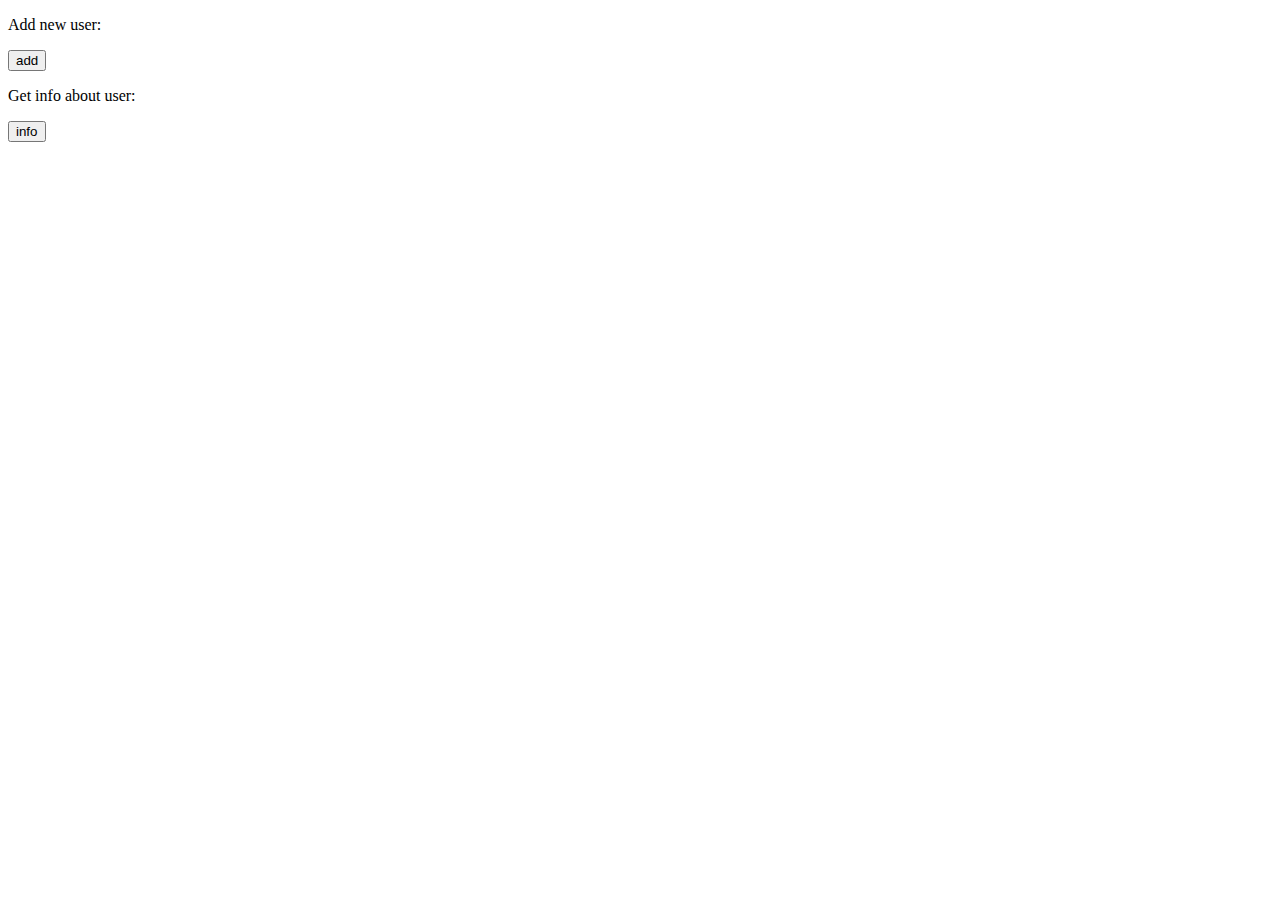
<file: SimpleProjServJ/html_ki/file1.html>
<!DOCTYPE html>
<html lang="en">
<head>
    <meta charset="UTF-8">
    <title>Start Page</title>
</head>
<body>

<form action="/file2.html" method="get">
    <p>Add new user: </p>
    <input type="submit" value="add"/>
</form>

<form action="/file3.html" method="get">
    <p>Get info about user: </p>
    <input type="submit" value="info"/>
</form>

</body>
</html>
</file>
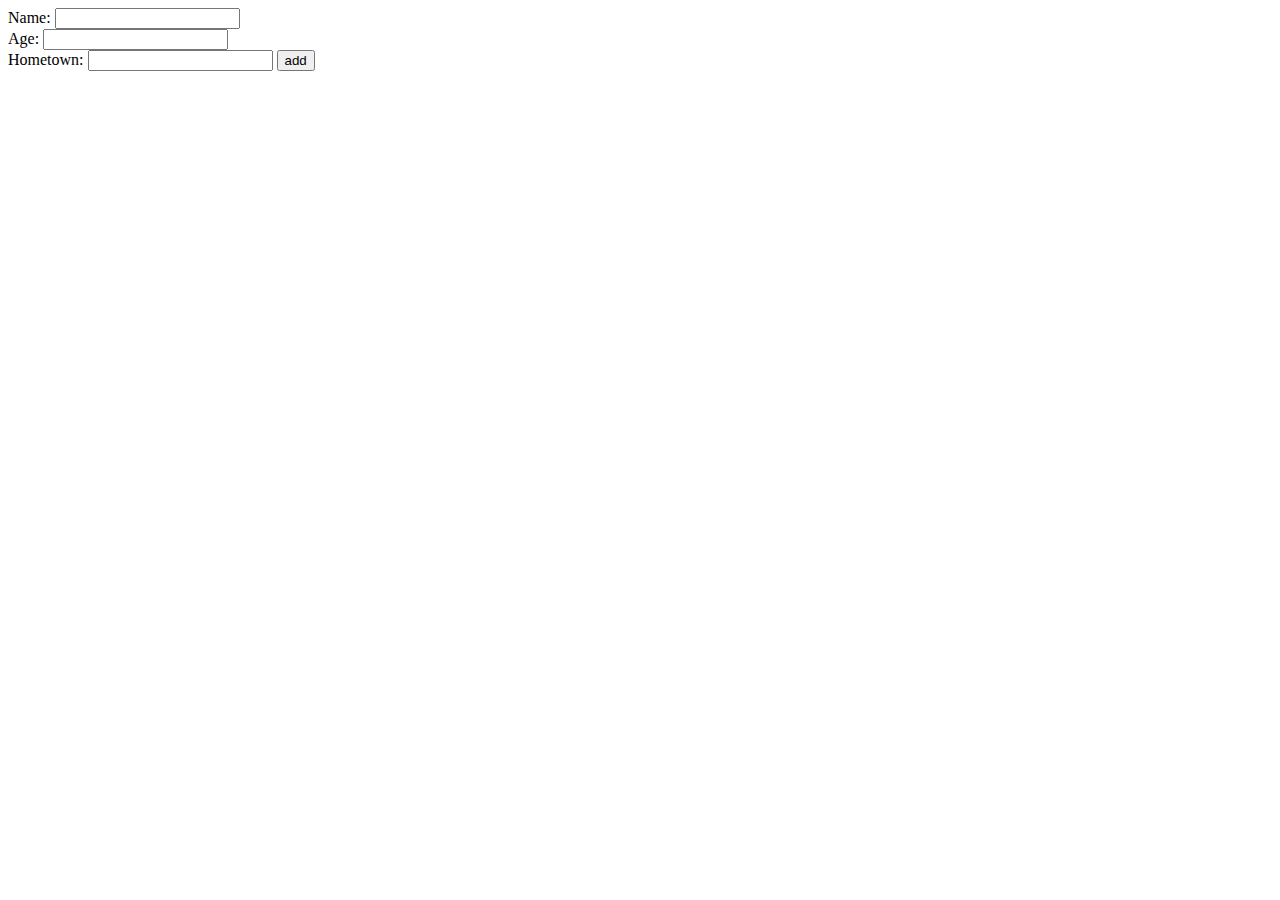
<file: SimpleProjServJ/html_ki/file2.html>
<!DOCTYPE html>
<html lang="en" xmlns="http://www.w3.org/1999/xhtml" xmlns:th="http://www.thymeleaf.org/">
<head>
    <meta charset="UTF-8">
    <title>Add User</title>
</head>
<body>

<form action="/add" method="post">
    Name: <input type="text" name="name"/>
    <br>
    Age: <input type="text" name="age"/>
    <br>
    Hometown: <input type="text" name="hometown">
    <input type="submit" value="add"/>
</form>

</body>
</html>
</file>
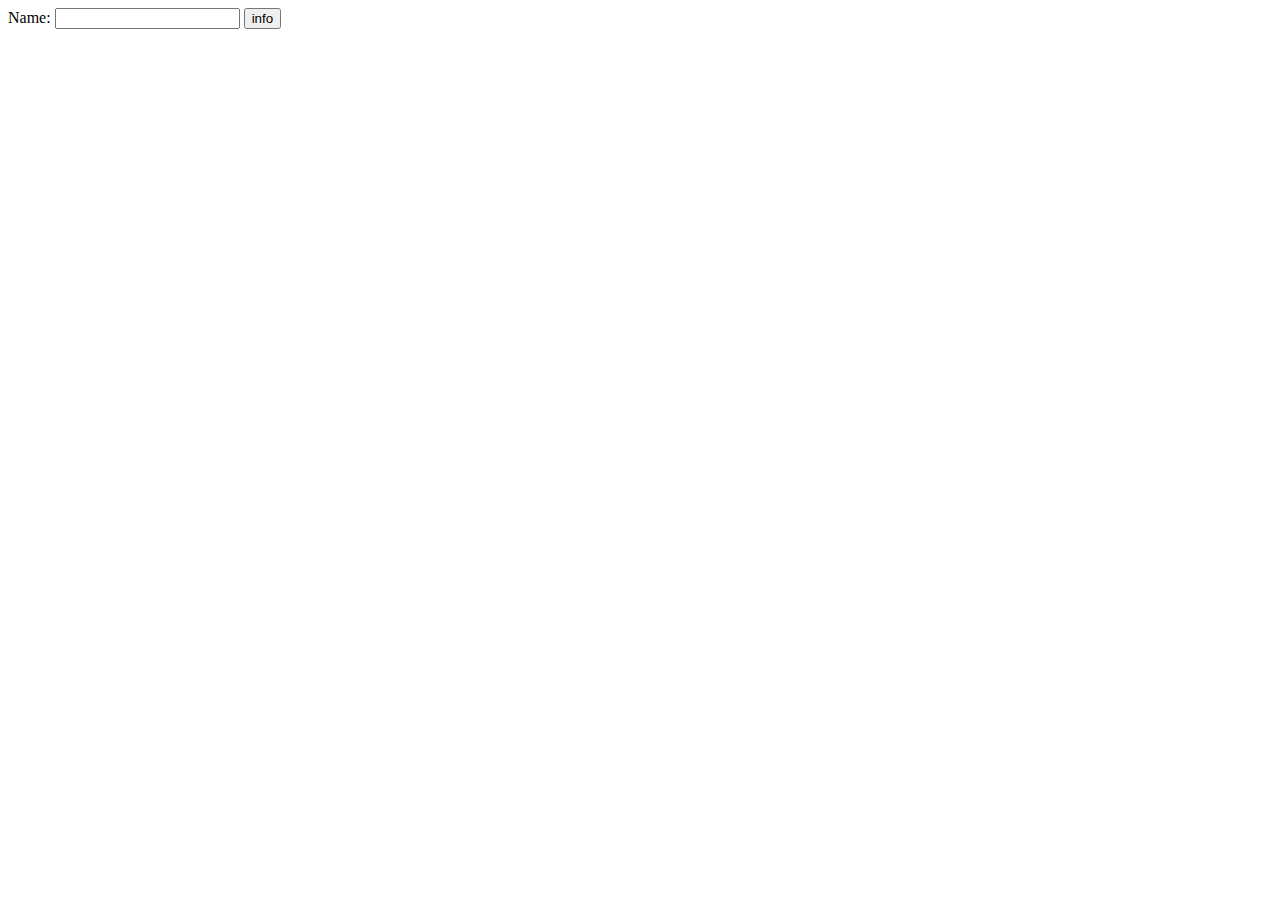
<file: SimpleProjServJ/html_ki/file3.html>
<!DOCTYPE html>
<html lang="en">
<head>
    <meta charset="UTF-8">
    <title>Get Info</title>
</head>
<body>

<form action="/info" method="get">
    Name: <input type="text" name="name"/>
    <input type="submit" value="info"/>
</form>

</body>
</html>
</file>
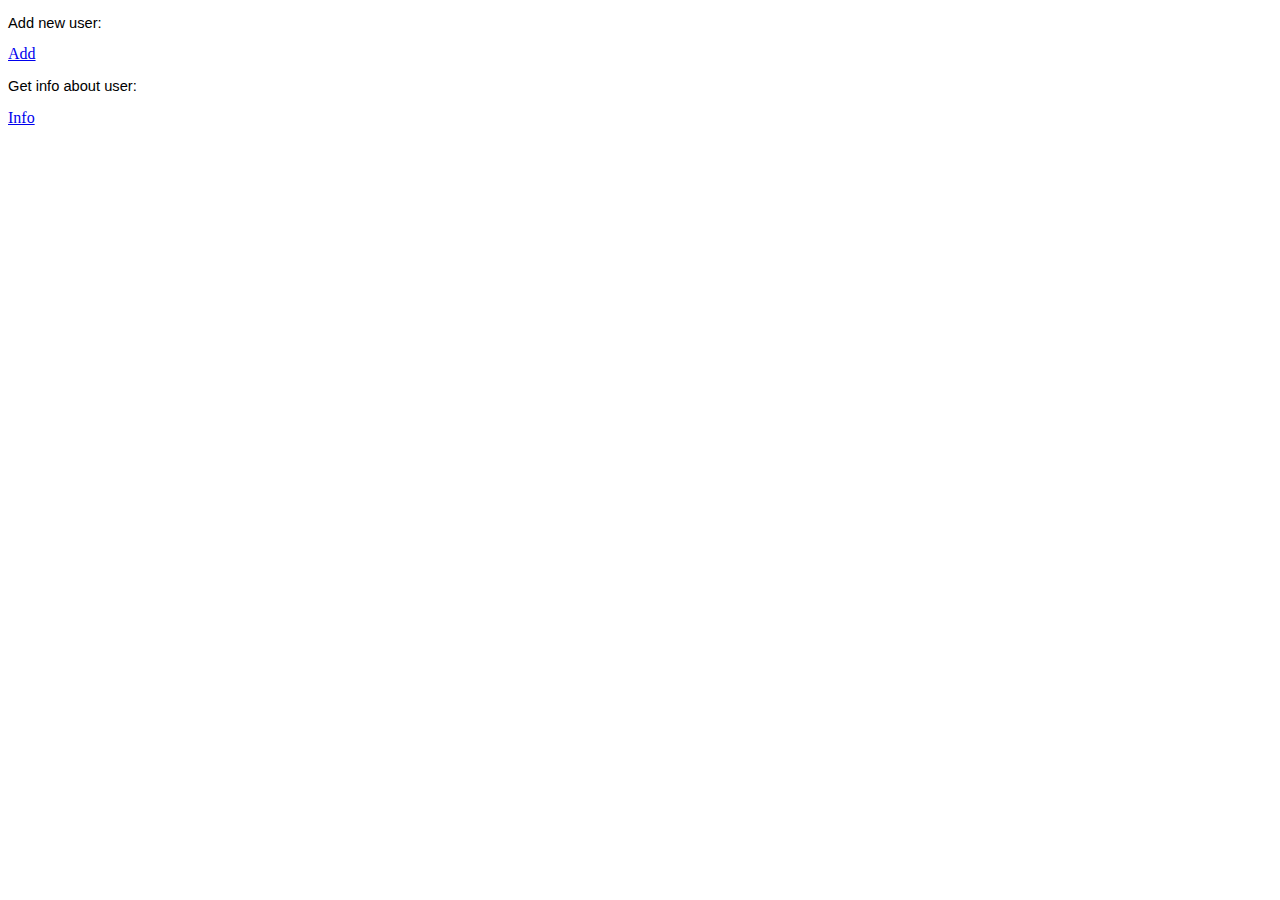
<file: SimpleProjSpring/src/main/webapp/WEB-INF/htmls/page1.html>
<!DOCTYPE html>
<html>
<head xmlns:th="http://www.thymeleaf.org">
    <meta charset="UTF-8">
    <title>Start Page</title>
    <meta http-equiv="Content-Type" content="text/html; charset=UTF-8" />
    <link rel="stylesheet" type="text/css" th:href="@{/css/main.css}"/>
</head>
<body>
<p style="font-family: Arial; font-size: 11pt">Add new user: </p>
<a href="add" class="button">Add</a>
<!--<a href="add"><button>add</button></a>-->

<p style="font-family: Arial; font-size: 11pt">Get info about user: </p>
<!--<a href="info"><button>info</button></a>-->
<a href="info" class="button">Info</a>

</body>
</html>
</file>
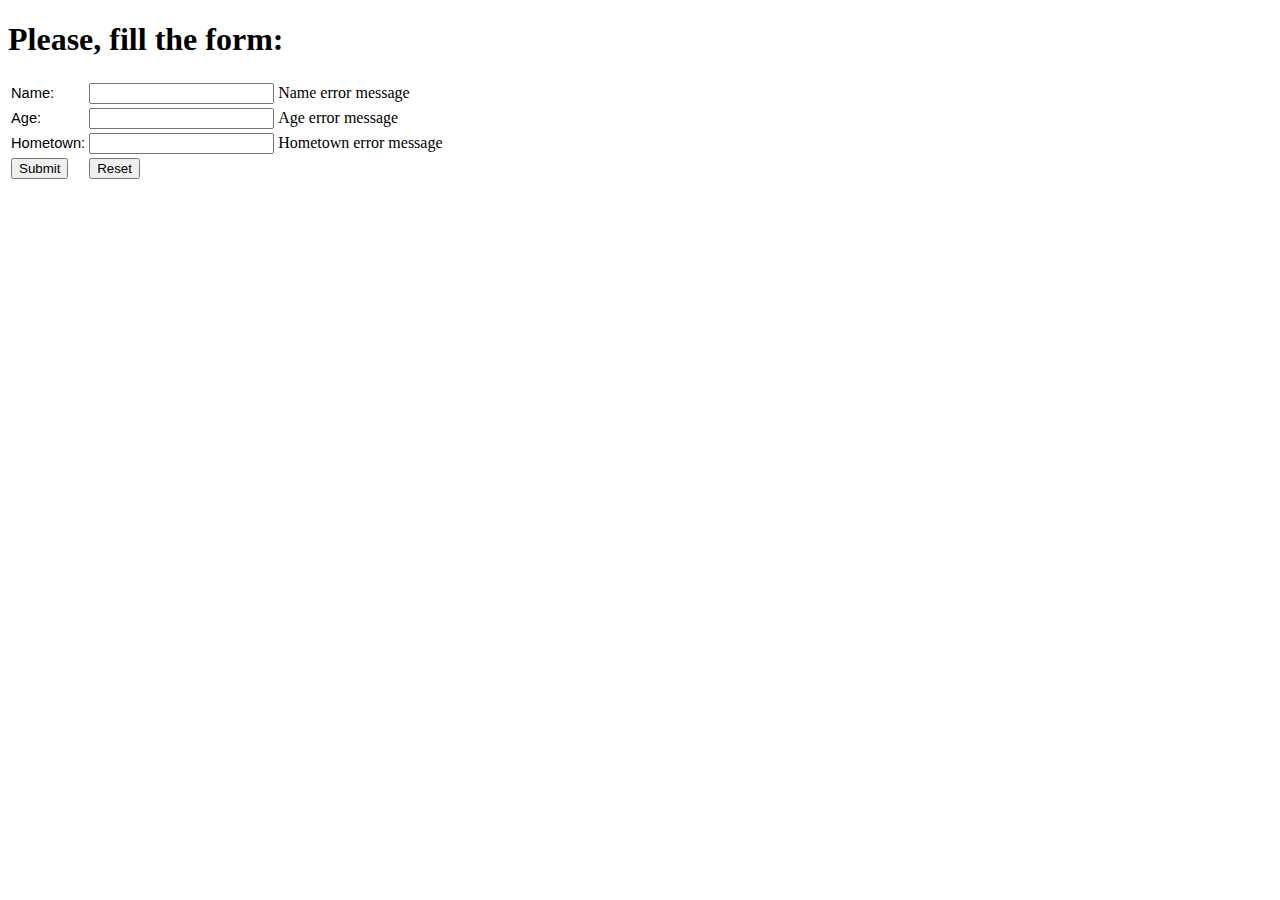
<file: SimpleProjSpring/src/main/webapp/WEB-INF/htmls/page2.html>
<!DOCTYPE html>
<html xmlns:th="http://www.thymeleaf.org">
<head>
    <title>Add Page</title>
    <meta http-equiv="Content-Type" content="text/html; charset=UTF-8" />
    <link rel="stylesheet" type="text/css" th:href="@{/css/main.css}"/>
</head>
<body>
<h1>Please, fill the form: </h1>
<form action="#" th:action="@{/add}" th:object="${myUser}" method="post">
    <table>
        <tr>
            <td style="font-family: Arial; font-size: 11pt">Name: </td>
            <td><input type="text" th:field="*{name}" /></td>
            <td class="error-message" th:if="${#fields.hasErrors('name')}" th:errors="*{name}">Name error message</td>
        </tr>
        <tr>
            <td style="font-family: Arial; font-size: 11pt">Age: </td>
            <td><input type="text" th:field="*{age}" /></td>
            <td class="error-message" th:if="${#fields.hasErrors('age')}" th:errors="*{age}">Age error message</td>
        </tr>
        <tr>
            <td style="font-family: Arial; font-size: 11pt">Hometown: </td>
            <td><input type="text" th:field="*{homeTown}" /></td>
            <td class="error-message" th:if="${#fields.hasErrors('homeTown')}" th:errors="*{homeTown}">Hometown error message</td>
        </tr>
        <tr>
            <td><input type="submit" value="Submit"/></td>
            <td><input type="reset" value="Reset"/></td>
        </tr>
    </table>
    <!--<p>Name: <input type="text" th:field="*{name}"  th:if="${#fields.hasErrors('name')}"/></p>
    <br>
    <p>Age: <input type="number" th:field="*{age}" /></p>
    <br>
    <p>Hometown: <input type="text" th:field="*{homeTown}" /></p>
    <br>
    <p><input type="submit" value="Submit" /> <input type="reset" value="Reset" /></p>-->
</form>
<!--<br>
<div th:if="${errorMessage}" th:utext="${errorMessage}" style="color: red;font-style: italic;">
</div>-->
</body>
</html>
</file>
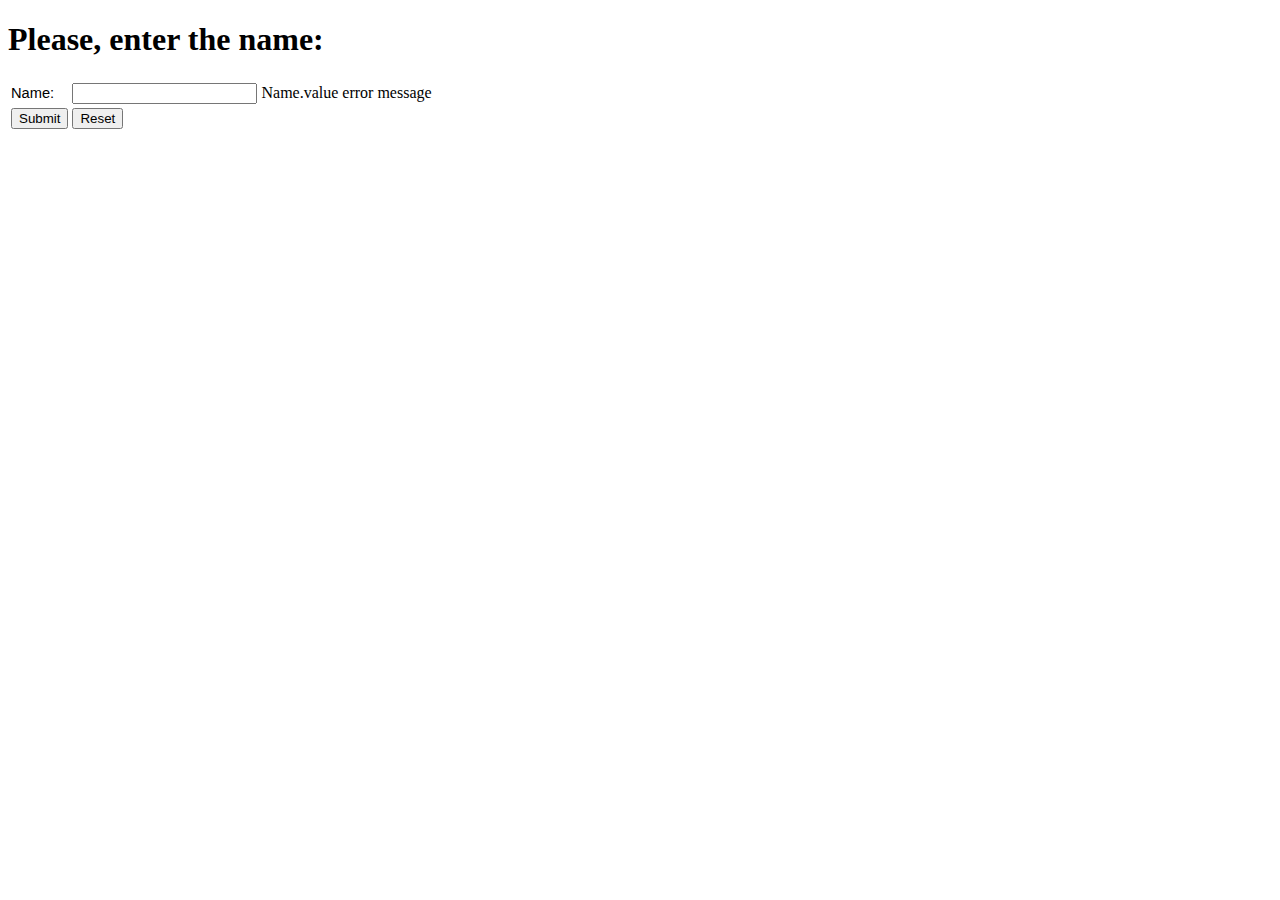
<file: SimpleProjSpring/src/main/webapp/WEB-INF/htmls/page3.html>
<!DOCTYPE html>
<html xmlns:th="http://www.thymeleaf.org">
<head>
    <title>Get Info Page</title>
    <meta http-equiv="Content-Type" content="text/html; charset=UTF-8" />
    <link rel="stylesheet" type="text/css" th:href="@{/css/main.css}"/>
</head>
<body>
<h1>Please, enter the name: </h1>
<form action="#" th:action="@{/info}" th:object="${nameForm}" method="post">
    <table>
        <tr>
            <td style="font-family: Arial; font-size: 11pt">Name: </td>
            <td><input type="text" th:field="*{value}" id="value"/></td>
            <td class="error-message" th:if="${#fields.hasErrors('value')}" th:errors="*{value}">Name.value error message</td>
        </tr>
        <tr>
            <td><input type="submit" value="Submit" /></td>
            <td><input type="reset" value="Reset" /></td>
        </tr>
    </table>
    <!--<p>Name: <input type="text" th:field="*{name}"  th:if="${#fields.hasErrors('name')}"/></p>
    <br>
    <p>Age: <input type="number" th:field="*{age}" /></p>
    <br>
    <p>Hometown: <input type="text" th:field="*{homeTown}" /></p>
    <br>
    <p><input type="submit" value="Submit" /> <input type="reset" value="Reset" /></p>-->
</form>
<!--<input type="text" id="name" th:placeholder="Name">
<input type="button" value="info" onclick="getName();">
<script>
        function getName() {
            var name = document.getElementById("name").value;
            window.location.href = "http://localhost:8080/info?name=" + name;
    }
</script>-->

</body>
</html>
</file>
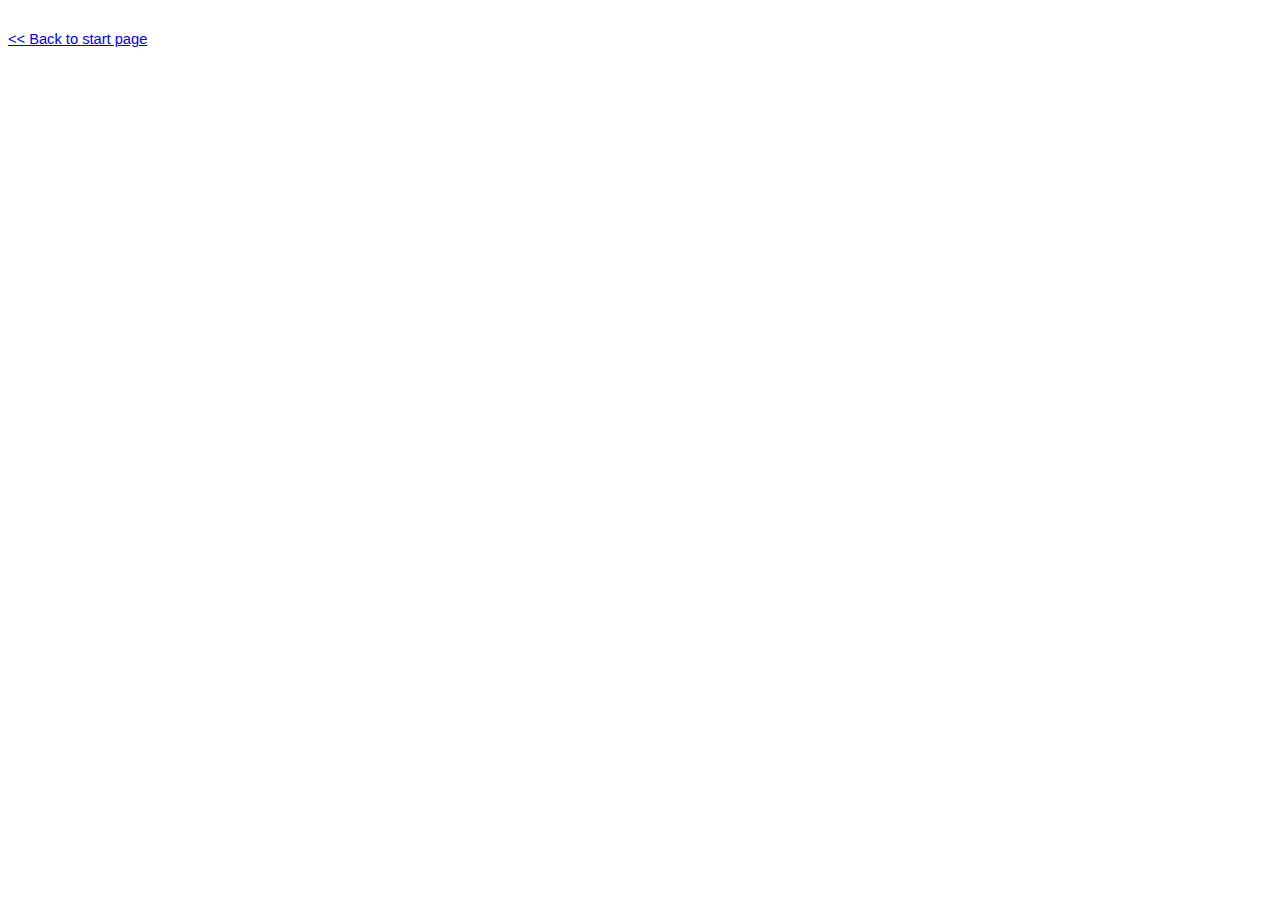
<file: SimpleProjSpring/src/main/webapp/WEB-INF/htmls/page4.html>
<!DOCTYPE html>
<html xmlns:th="http://www.thymeleaf.org">
<head>
    <title>Success Add Page</title>
    <meta http-equiv="Content-Type" content="text/html; charset=UTF-8" />
</head>
<body>
<p style="font-family: Arial; font-size: 11pt" th:text="'New user: ' + ${result} + '!'" />
<br>
<a href="/" style="font-family: Arial; font-size: 11pt"> << Back to start page</a>
</body>
</html>
</file>
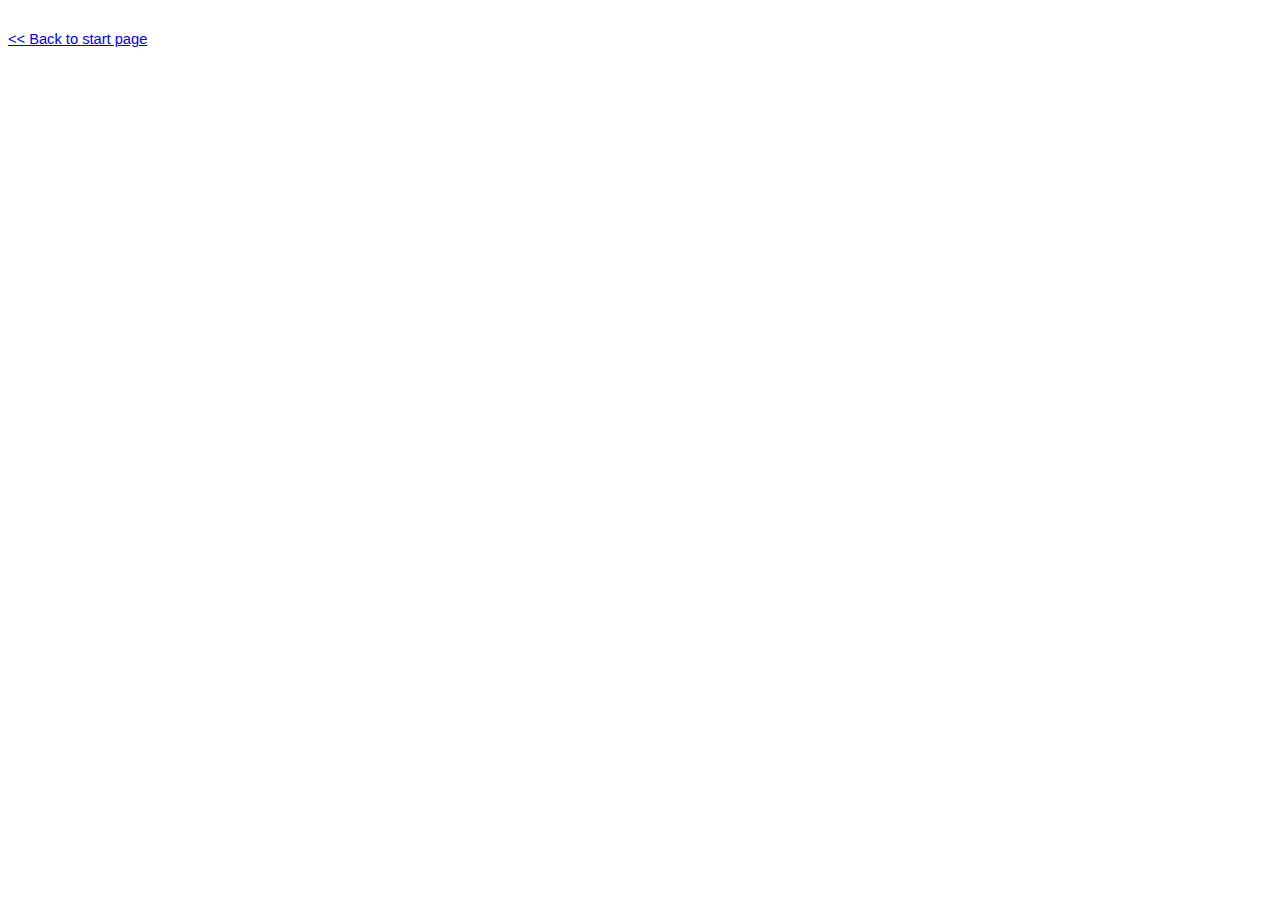
<file: SimpleProjSpring/src/main/webapp/WEB-INF/htmls/page5.html>
<!DOCTYPE html>
<html xmlns:th="http://www.thymeleaf.org">
<head>
    <title>Info Page</title>
    <meta http-equiv="Content-Type" content="text/html; charset=UTF-8" />
</head>
<body>
<p style="font-family: Arial; font-size: 11pt" th:text="'Age: ' + ${age} + ';'" />
<p style="font-family: Arial; font-size: 11pt" th:text="'Hometown: ' + ${homeTown} + ';'" />
<br>
<a href="/" style="font-family: Arial; font-size: 11pt"> << Back to start page</a>
</body>
</html>
</file>
